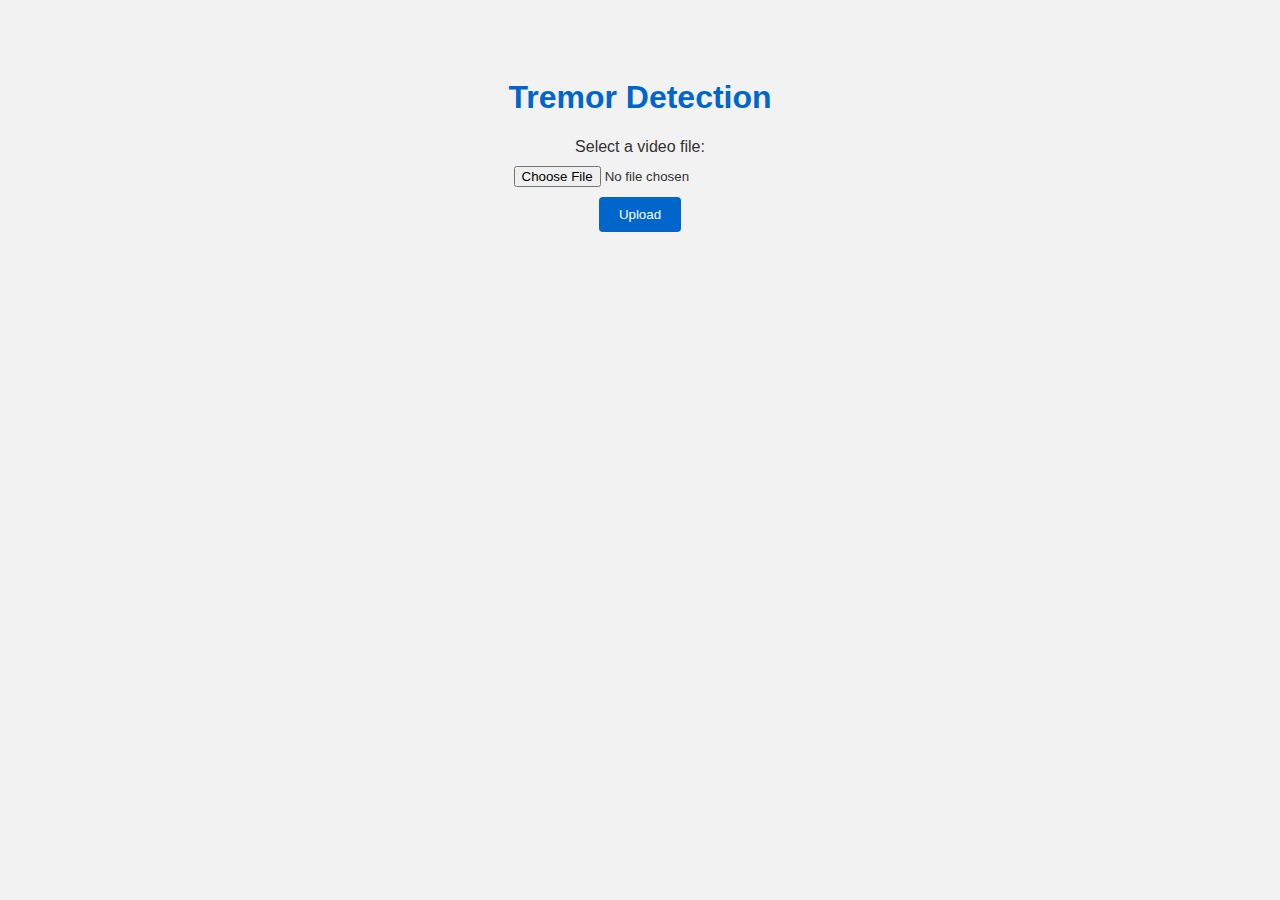
<file: templates/index.html>
<!DOCTYPE html>
<html>
  <head>
    <title>Tremor Detection</title>
    <style>
      body {
        background-color: #f2f2f2;
        color: #333333;
        font-family: Arial, sans-serif;
        text-align: center;
        padding-top: 50px;
      }

      h1 {
        color: #0066cc;
      }

      form {
        margin-top: 20px;
      }

      label {
        display: block;
        margin-bottom: 10px;
      }

      input[type="file"] {
        margin-bottom: 10px;
      }

      input[type="submit"] {
        background-color: #0066cc;
        color: #ffffff;
        padding: 10px 20px;
        border: none;
        border-radius: 4px;
        cursor: pointer;
      }

      input[type="submit"]:hover {
        background-color: #004c99;
      }
    </style>
  </head>
  <body>
    <h1>Tremor Detection</h1>
    <form action="/" method="post" enctype="multipart/form-data">
      <label for="file">Select a video file:</label>
      <input type="file" id="file" name="file">
      <br>
      <input type="submit" value="Upload">
    </form>
  </body>
</html>
</file>
